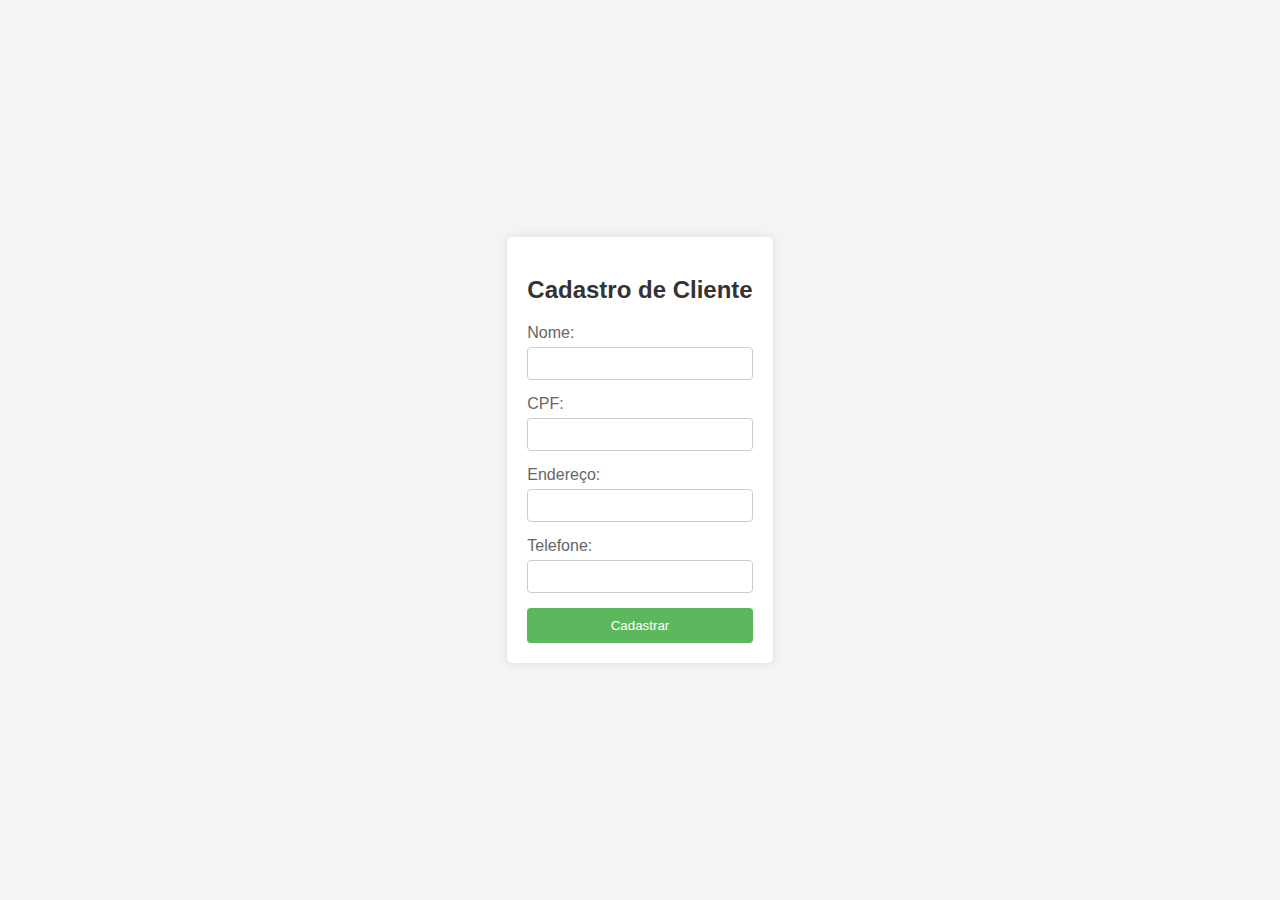
<file: index.html>
<!DOCTYPE html>
<html lang="pt-BR">
<head>
    <meta charset="UTF-8">
    <meta name="viewport" content="width=device-width, initial-scale=1.0">
    <title>Cadastro de Cliente</title>
    <link rel="stylesheet" href="style.css">
</head>
<body>
    <div class="container">
        <h2>Cadastro de Cliente</h2>
        <form action="/submit" method="post">
            <label for="name">Nome:</label>
            <input type="text" id="name" name="name" required>

            <label for="cpf">CPF:</label>
            <input type="text" id="cpf" name="cpf" required pattern="\d{11}" title="Insira um CPF válido (11 dígitos)">

            <label for="address">Endereço:</label>
            <input type="text" id="address" name="address" required>

            <label for="phone">Telefone:</label>
            <input type="tel" id="phone" name="phone" required pattern="\d{10,11}" title="Insira um telefone válido (10 ou 11 dígitos)">

            <button type="submit">Cadastrar</button>
        </form>
    </div>
</body>
</html>
</file>
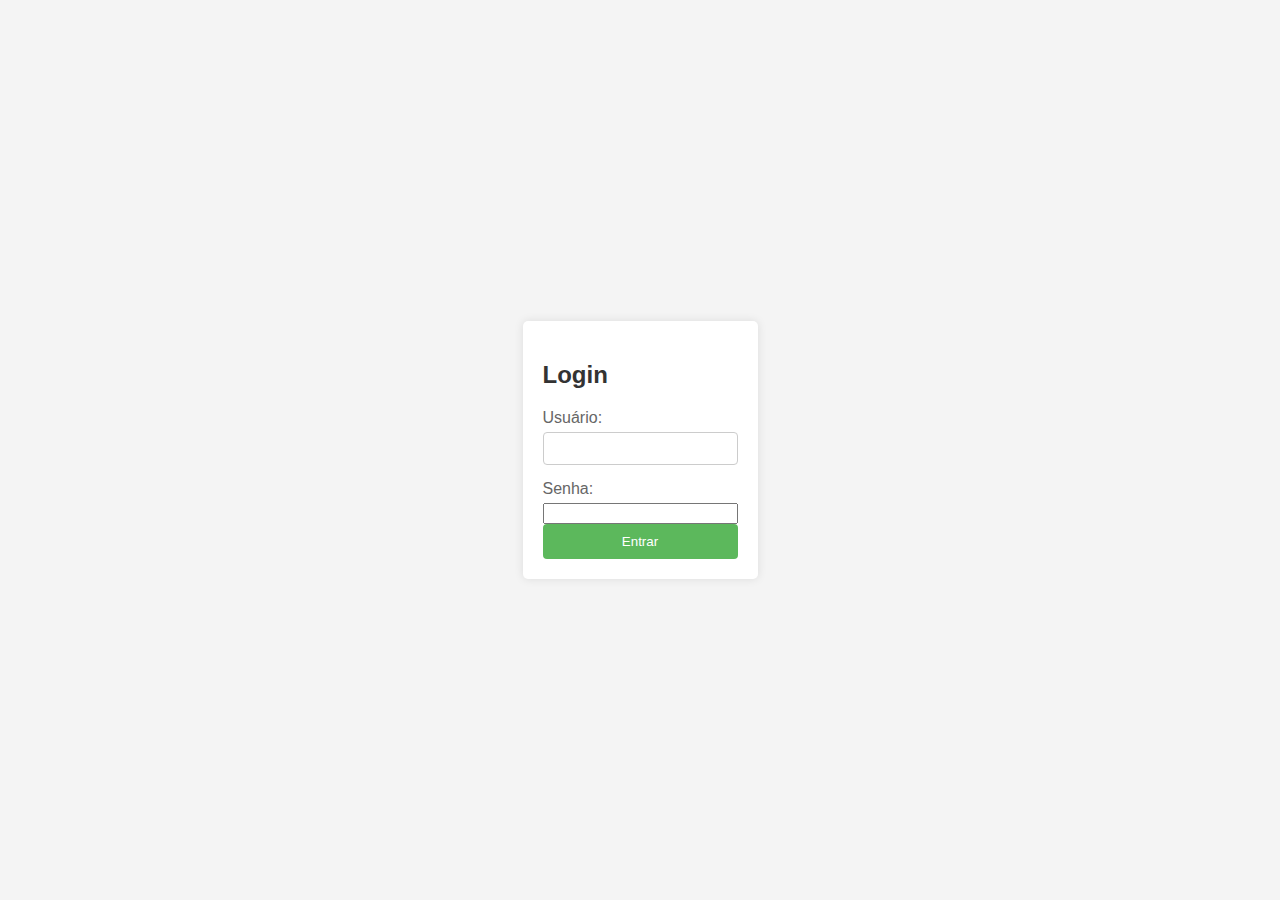
<file: login.html>
<!DOCTYPE html>
<html lang="pt-br">
<head>
    <meta charset="UTF-8">
    <meta name="viewport" content="width=device-width, initial-scale=1.0">
    <title>Login</title>
    <link rel="stylesheet" href="style.css">
</head>
<body>
    <div class="container">
        <h2>Login</h2>
        <form id="loginForm">
            <label for="username">Usuário: </label>
            <input type="text" id="username" name="username" required>

            <label for="password">Senha: </label>
            <input type="password" id="password" name="password" required>

            <p id="error-message" style="color: red; display: none;">Usuário ou senha incorretos.</p>

            <button type="submit">Entrar</button>
        </form>
    </div>

    <script>
        document.getElementById("loginForm").addEventListener("submit",function(event){
            event.preventDefault();

            const username=document.getElementById("username").value;
            const password=document.getElementById("password").value;

            if(username==="admin" && password==="123456"){
                window.location.href="index.html";
            } else {
                document.getElementById("error-message").style.display="block";
            }
        });
    </script>
</body>
</html>
</file>
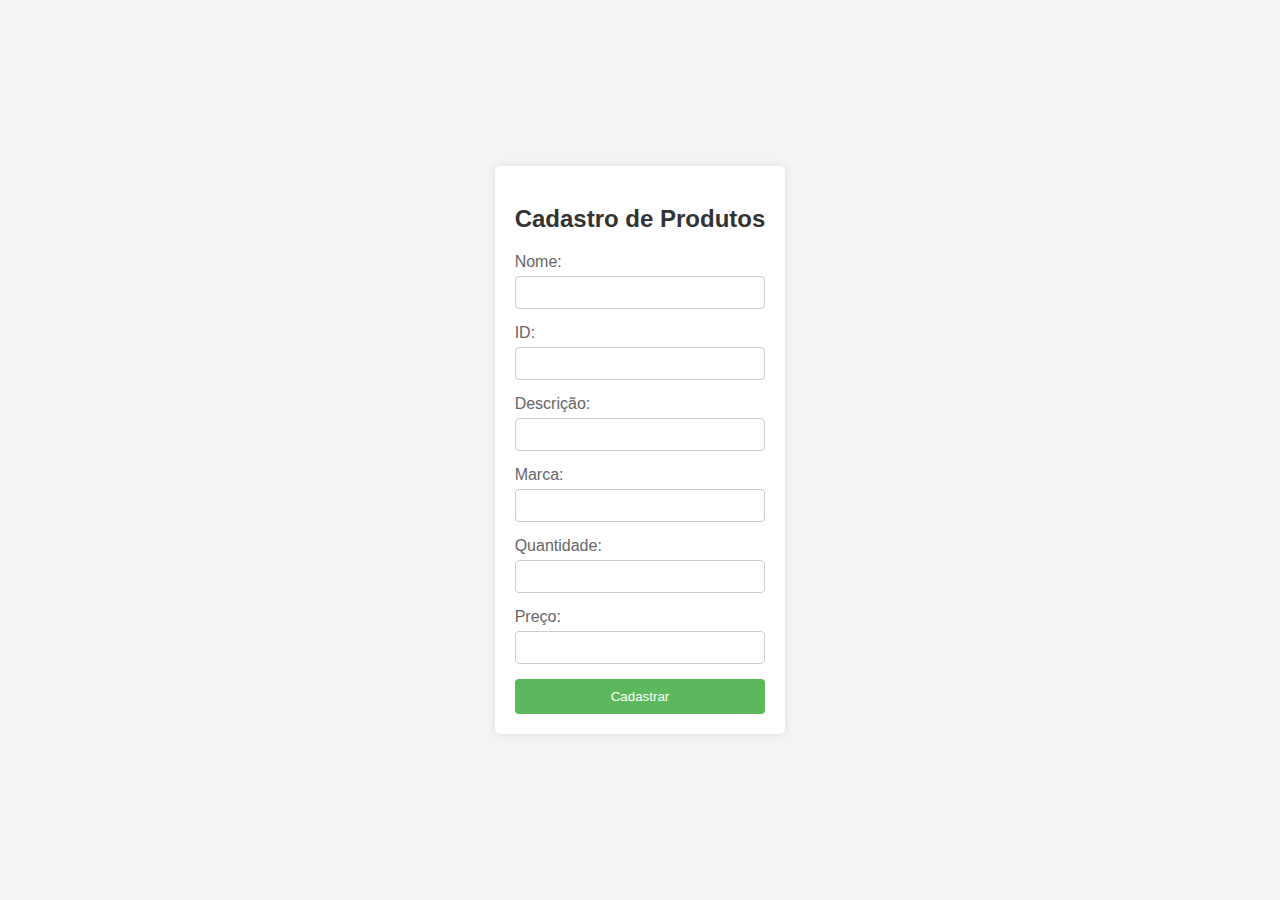
<file: produto.html>
<!DOCTYPE html>
<html lang="pt-br">
<head>
    <meta charset="UTF-8">
    <meta name="viewport" content="width=device-width, initial-scale=1.0">
    <title>Formulário de produtos</title>
    <link rel="stylesheet" href="style.css">
</head>
<body>
    <div class="container">
        <h2>Cadastro de Produtos</h2>
        <form action="/submit" method="post">
            <label for="name">Nome:</label>
            <input type="text" id="name" name="name" required>

            <label for="cpf">ID:</label>
            <input type="text" id="id_produto" name="id_produto" required pattern="\d{3}" title="Insira um ID válido (3 dígitos)">

            <label for="address">Descrição:</label>
            <input type="text" id="descricao" name="descricao" required>

            <label for="phone">Marca:</label>
            <input type="tel" id="marca" name="marca" required>

            <label for="address">Quantidade:</label>
            <input type="text" id="quantidade" name="quantidade" required>

            <label for="address">Preço:</label>
            <input type="text" id="preco" name="preco" required>

            <button type="submit">Cadastrar</button>
        </form>
    </div>
</body>
</html>
</file>
<file: style.css>
body {
    font-family: Arial, sans-serif;
    background-color: #f4f4f4;
    display: flex;
    justify-content: center;
    align-items: center;
    height: 100vh;
    margin: 0;
}

.container {
    background-color: #fff;
    padding: 20px;
    border-radius: 5px;
    box-shadow: 0 0 10px rgba(0, 0, 0, 0.1);
}

h2 {
    margin-bottom: 20px;
    color: #333;
}

form {
    display: flex;
    flex-direction: column;
}

label {
    margin-bottom: 5px;
    color: #666;
}

input[type="text"],
input[type="tel"] {
    margin-bottom: 15px;
    padding: 8px;
    border: 1px solid #ccc;
    border-radius: 4px;
}

button {
    padding: 10px;
    background-color: #5cb85c;
    color: #fff;
    border: none;
    border-radius: 4px;
    cursor: pointer;
}

button:hover {
    background-color: #4cae4c;
}
</file>
